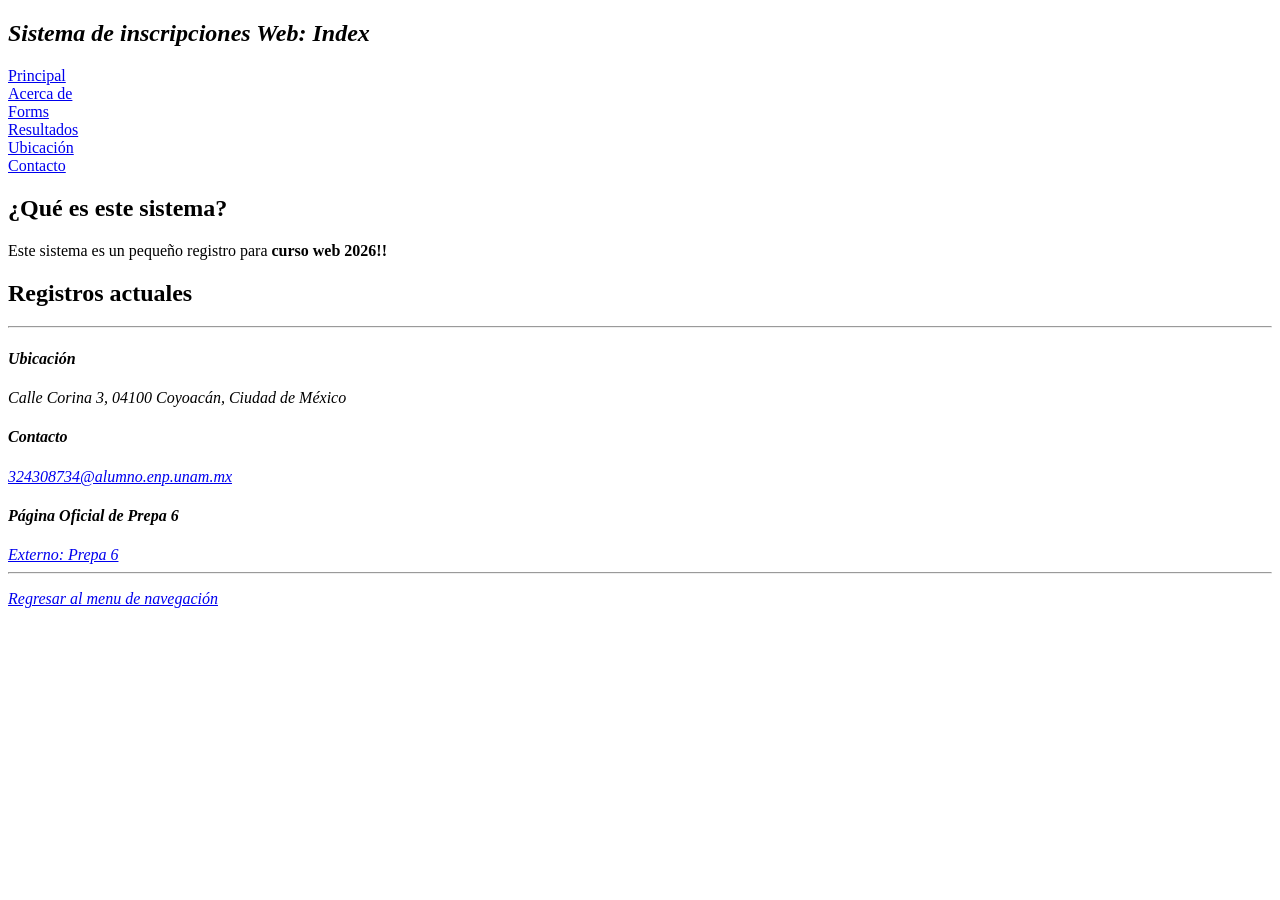
<file: actividades_de_integración/index.html>
<!DOCTYPE html>
<html lang="es">
<head>
    <meta charset="UTF-8">
    <meta name="viewport" content="width=device-width, initial-scale=1.0">
    <meta name="author" content="Aurora Vázquez Robles">
    <meta name="index" content="Primera página tecleada desde 0 ">   
    
    <title>index</title>
</head>
<body>
    <header>
        <nav> 
        <h1> <i>Sistema de inscripciones Web: Index </i></h1>
        <nav id="menu">
            <a href="migrar-divs.html">Principal</a>
            <br>
            <a href="#acerca">Acerca de</a>
            <br>
            <a href="#forms">Forms</a>
            <br>
            <a href="#resultados">Resultados </a>
            <br>
            <a href="#ubicación">Ubicación</a></li>
            <br>
            <a href="#contacto">Contacto</a></li>
        </nav>
    </header>
    <!------------Cuerpo----------------------->
    <main>
        <section id="acerca">
            <h2>¿Qué es este sistema?</h2>
                <p>Este sistema es un pequeño registro para 
                    <strong>curso web 2026!!</strong></p>
        </section>
    
        <section id="resultados">
                <h2>Registros actuales</h2>
        </section>
    </main>
    <!------------------Barra Lateral--------------->
    <aside>

    </aside>
    <!------------------Pie de página---------------->
    <footer>
        <hr>
        <address>
            <h4 id="ubicación">Ubicación</h4>
            <p>Calle Corina 3, 04100 Coyoacán, Ciudad de México</p>
            <h4 id="contacto">Contacto</h4>
            <a href="mailto:324308734@alumno.enp.unam.mx">324308734@alumno.enp.unam.mx</a>
            <h4>Página Oficial de Prepa 6</h4>
            <a href="https://www.prepa6.unam.mx/ENP6/_P6/"
            target="_blank" rel="noopener noreferrer">Externo: Prepa 6</a>
            <hr>
            <p><a href="#menu">Regresar al menu de navegación</a> </p>
        </address>
    </footer>
</body>
</html>
</file>
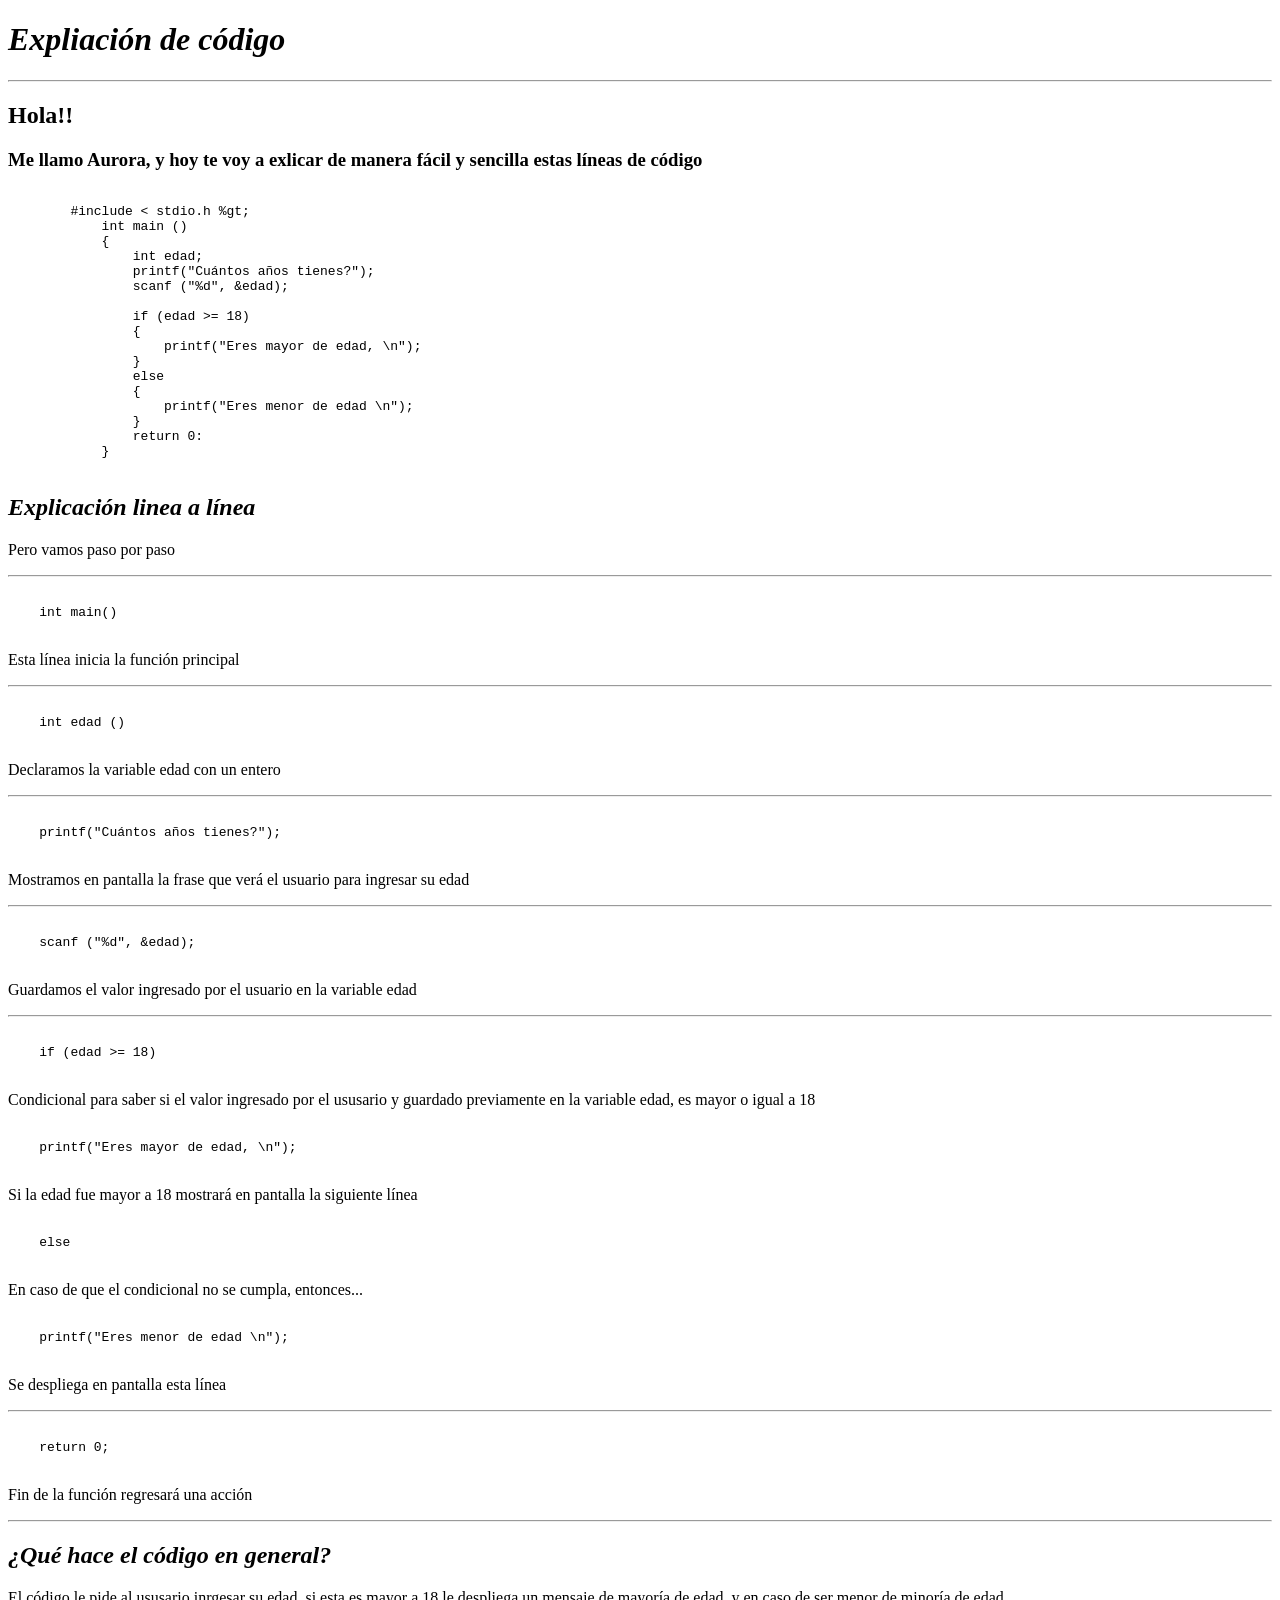
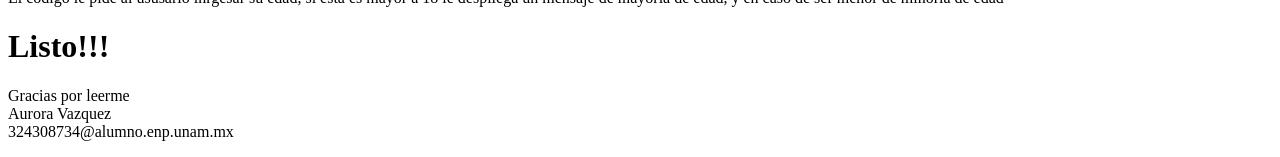
<file: actividades/actividad2.html>
<!DOCTYPE html>
<html lang="es">
<head>
    <meta charset="utf-8">
    <meta name="viewpport" content="wigth=device-width, initial-scale=1.0">
    <meta name="author" content="Aurora Vázquez Robles">
    <meta name="description" content="Descripción de código con encabezados, párrafos, códigos, etc. ">

    <title>Actividad 2</title>

</head>
<body>

    <h1> <i> Expliación de código  </i> </h1>
    <hr>
    <h2> Hola!! </h2>
    <h3> Me llamo Aurora, y hoy te voy a 
        exlicar de manera fácil y sencilla estas líneas de código </h3>

    <pre> <code>
        #include &lt; stdio.h %gt;
            int main ()
            {
                int edad;
                printf("Cuántos años tienes?");
                scanf ("%d", &edad);

                if (edad >= 18)
                {
                    printf("Eres mayor de edad, \n");
                }
                else
                {
                    printf("Eres menor de edad \n");
                }
                return 0:
            }
    </code></pre>

    <h2><i> Explicación linea a línea </i></h2>
    <p> Pero vamos paso por paso </p>


    <hr>
    <pre><code>
    int main() 
    </code></pre>
    <p> Esta línea inicia la función principal </p>
    <hr>

    <pre><code>
    int edad () 
    </code></pre>
    <p>  Declaramos la variable edad con un entero  </p>
    <hr>


    <pre><code>
    printf("Cuántos años tienes?");
    </code></pre>
    <p>Mostramos en pantalla la frase que verá el usuario para ingresar su edad </p>
    <hr>

    <pre><code>
    scanf ("%d", &edad); 
    </code></pre>
    <p>Guardamos el valor ingresado por el usuario en la variable edad </p>
    <hr>

    <pre><code>
    if (edad >= 18) 
    </code></pre>
    <p>Condicional para saber si el valor ingresado por el ususario y guardado previamente en la variable edad, es mayor o igual a 18 </p>
    <pre><code>
    printf("Eres mayor de edad, \n");
    </code></pre>
    <p>Si la edad fue mayor a 18 mostrará en pantalla la siguiente línea</p>
    <pre><code>
    else 
    </code></pre>
    <p>En caso de que el condicional no se cumpla, entonces...</p>
    <pre><code>
    printf("Eres menor de edad \n");
    </code></pre>
    <p>Se despliega en pantalla esta línea</p>
    <hr>
    <pre><code>
    return 0;
    </code></pre>
    <p>Fin de la función regresará una acción</p>
    <hr>

    <h2><i> ¿Qué hace el código en general? </i></h2>
    <p> El código le pide al ususario inrgesar su edad, si esta es mayor a 18 le despliega un mensaje de mayoría de edad, 
        y en caso de ser menor de minoría de edad </p>

    <h1> Listo!!! </h1>
    <p>
        Gracias por leerme
        <br>
        Aurora Vazquez
        <br>
        324308734@alumno.enp.unam.mx
    </p>

</body>
</html>
</file>
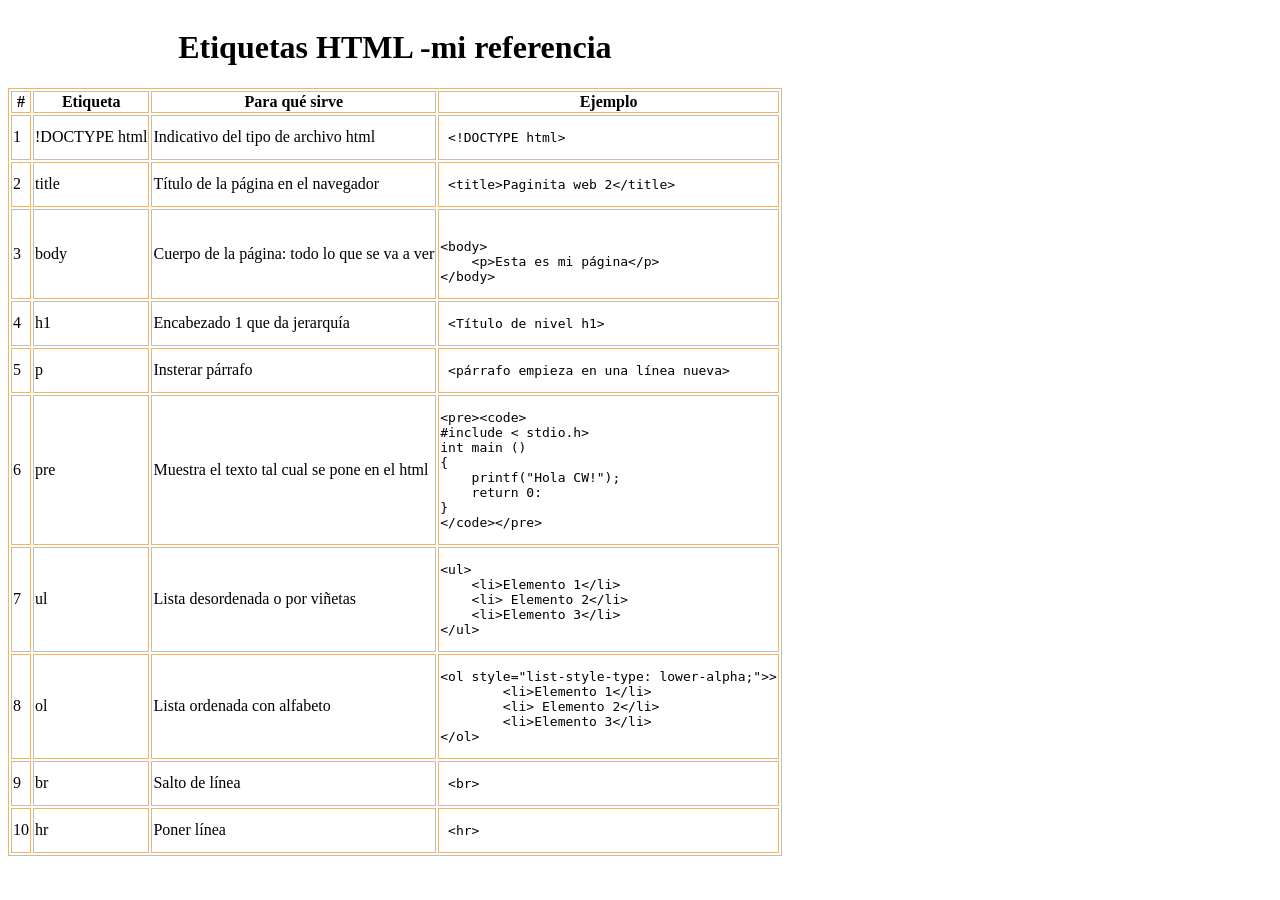
<file: actividades/apuntes.html>
<!DOCTYPE html>
<html lang="en">
<head>
    <meta charset="UTF-8">
    <meta name="viewport" content="width=device-width, initial-scale=1.0">
    <meta name="author" content="Aurora Vázquez Robles">
    <meta name="Apuntes" content="Tabla con apuntes de html ">

    <style>
        table,th,td{
            border: 1px  solid burlywood;
        }
    </style>
    <title>Tablas de referencia html</title>
</head>
<body>
    <table>
        <caption> <h1> Etiquetas HTML -mi referencia</h1></caption>
        <colgroup>
            <col style="width: auto;">
            <col span="2" style="width: auto;">
        </colgroup>
        <thead>
            <!--Columnas-->
            <tr>
                <th scope="col">#</th>
                <th scope="col">Etiqueta</th>
                <th scope="col">Para qué sirve</th>
                <th scope="col"> Ejemplo</th>
            </tr>
        </thead>
        <tbody>
            <!---Ejemplo -->
            <tr>
                <td>1</td><td>!DOCTYPE html</td> <td>Indicativo del tipo de archivo html</td> 
                <td><pre> &lt;!DOCTYPE html&gt;</pre></td>
            <!---Ejemplo -->
            <tr>
                <td>2</td><td>title</td> <td>Título de la página en el navegador</td> 
                <td><pre> &lt;title&gt;Paginita web 2&lt;/title&gt;</pre></td>
            <!---Ejemplo -->
            <tr>
                <td>3</td><td>body</td> <td>Cuerpo de la página: todo lo que se va a ver</td> 
                <td>
<pre> 
&lt;body&gt; 
    &lt;p&gt;Esta es mi página&lt;/p&gt; 
&lt;/body&gt; 
</pre>
                </td>
            </tr>
            <!---Ejemplo -->
            <tr>
                <td>4</td><td>h1</td> <td>Encabezado 1 que da jerarquía</td> 
                <td><pre> &lt;Título de nivel h1&gt;</pre></td>
            </tr>
            <!---Ejemplo -->
            <tr>
                <td>5</td><td>p</td> <td>Insterar párrafo</td> 
                <td><pre> &lt;párrafo empieza en una línea nueva&gt; </pre></td>
            </tr>
            <!---Ejemplo -->
            <tr>
                <td>6</td><td>pre</td> <td>Muestra el texto tal cual se pone en el html</td> 
                <td> 
<pre>
&lt;pre&gt&lt;code&gt; 
#include &lt; stdio.h&gt;
int main ()
{
    printf("Hola CW!");
    return 0:
}
&lt;/code&gt;&lt;/pre&gt;
</pre>
                </td>
            </tr>
            <!---Ejemplo -->
            <tr>
                <td>7</td><td>ul</td> <td>Lista desordenada o por viñetas</td> 
                <td>
<pre>&lt;ul&gt;
    &lt;li&gt;Elemento 1&lt;/li&gt;
    &lt;li&gt; Elemento 2&lt;/li&gt;
    &lt;li&gt;Elemento 3&lt;/li&gt;
&lt;/ul&gt;</pre>
                </td>
            </tr>

            <!---Ejemplo -->
            <tr>
                <td>8</td><td>ol</td> <td>Lista ordenada con alfabeto</td> 
                <td>
<pre>&lt;ol style="list-style-type: lower-alpha;">&gt;
        &lt;li&gt;Elemento 1&lt;/li&gt;
        &lt;li&gt; Elemento 2&lt;/li&gt;
        &lt;li&gt;Elemento 3&lt;/li&gt;
&lt;/ol&gt;</pre>
                </td>

            </tr>
            <!---Ejemplo -->
            <tr>
                <td>9</td><td>br</td> <td>Salto de línea</td> 
                <td><pre> &lt;br&gt;</pre></td>
            </tr>
            <!---Ejemplo -->
            <tr>
                <td>10</td><td>hr</td> <td>Poner línea</td> 
                <td><pre> &lt;hr&gt;</pre></td>
            </tr>
            
        </tbody>



    </table>
    
</body>
</html>
</file>
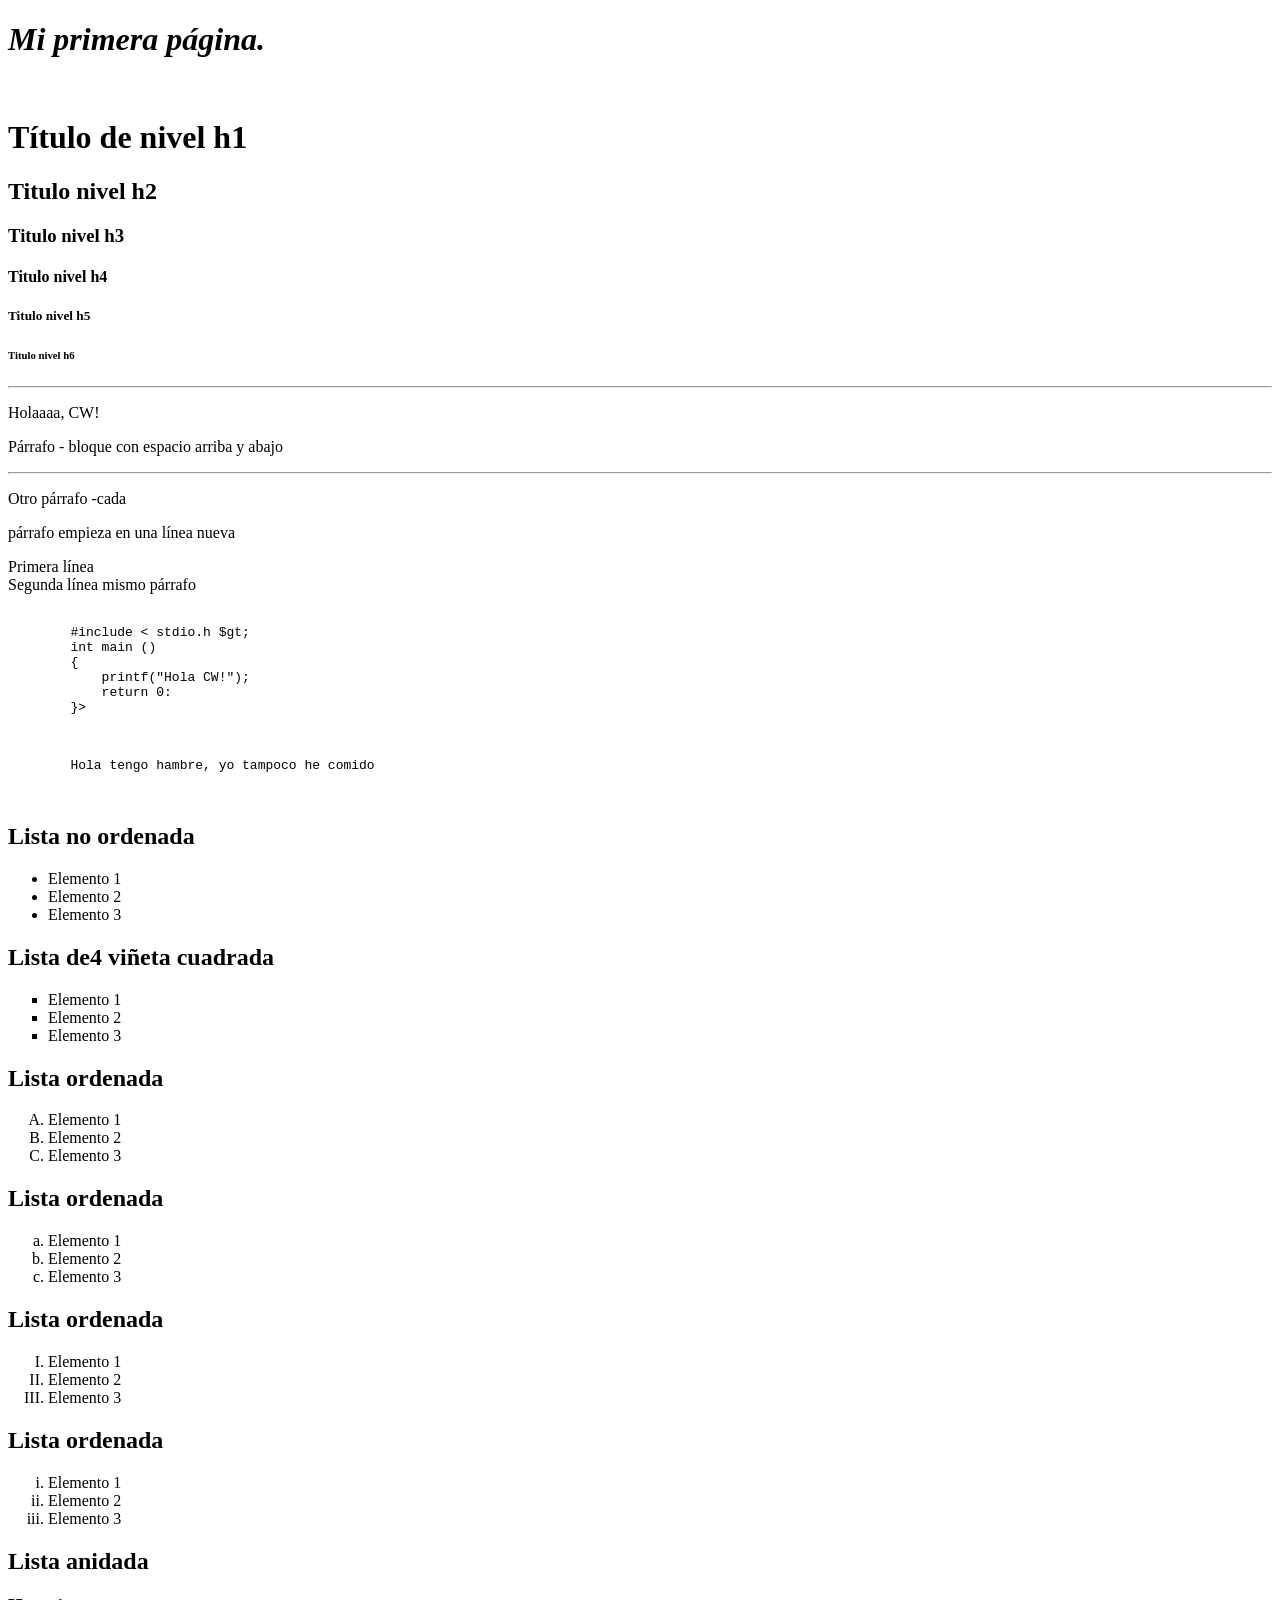
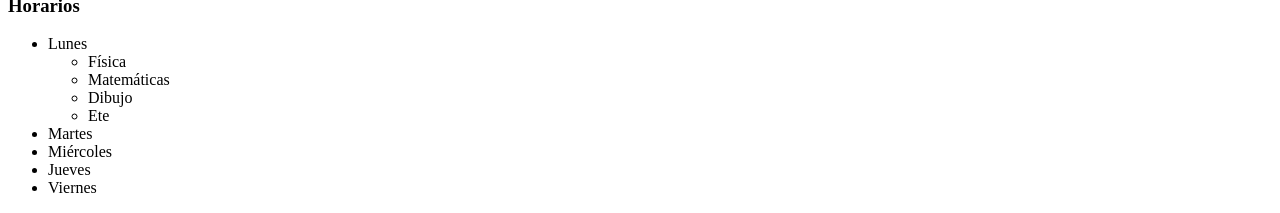
<file: actividades/Mi primera pag.html>
<!DOCTYPE html>
<html lang="es">
<head>
    <meta charset="utf-8">
    <meta name="viewpport" content="wigth=device-width, initial-scale=1.0">
    <meta name="author" content="Aurora Vázquez Robles">
    <meta name="description" content="Mi primer página html">

    <title>Paginita web 2</title>

</head>
<body>
    <h1> <i>  Mi primera página. </i> </h1>
    <br>
    <h1>Título de nivel h1 </h1>
    <h2> Titulo nivel h2 </h2>
    <h3> Titulo nivel h3 </h3>
    <h4> Titulo nivel h4 </h4>
    <h5> Titulo nivel h5 </h5>
    <h6> Titulo nivel h6 </h6>
    <hr>

    <!-- p: es paragraph-->
    <p> Holaaaa, CW! </p>
    <p> Párrafo - bloque con
        espacio arriba y abajo </p>

    <hr>
    
    <p> Otro párrafo -cada </p>
    <p> párrafo empieza en una línea nueva </p>
    <p> 
        Primera línea
        <br>
        Segunda línea mismo párrafo 
    </p>

    <pre><code> 
        #include &lt; stdio.h $gt;
        int main ()
        {
            printf("Hola CW!");
            return 0:
        }>

    </code></pre>

    <pre>
        Hola tengo hambre, yo tampoco he comido 
            
    </pre>

    <h2> Lista no ordenada </h2>
    <ul>
        <li> Elemento 1</li>
        <li> Elemento 2</li>
        <li> Elemento 3</li>
    </ul>

    <h2> Lista de4 viñeta cuadrada </h2>
    <ul style="list-style-type:square">
        <li> Elemento 1</li>
        <li> Elemento 2</li>
        <li> Elemento 3</li>
    </ul>


    <h2> Lista  ordenada </h2>
    <ol style="list-style-type: upper-alpha;">
        <li> Elemento 1</li>
        <li> Elemento 2</li>
        <li> Elemento 3</li>
    </ol>


    <h2> Lista  ordenada </h2>
    <ol style="list-style-type: lower-alpha;">
        <li> Elemento 1</li>
        <li> Elemento 2</li>
        <li> Elemento 3</li>
    </ol>

    <h2> Lista  ordenada </h2>
    <ol style="list-style-type: upper-roman;">
        <li> Elemento 1</li>
        <li> Elemento 2</li>
        <li> Elemento 3</li>
    </ol>

    <h2> Lista  ordenada </h2>
    <ol style="list-style-type: lower-roman;">
        <li> Elemento 1</li>
        <li> Elemento 2</li>
        <li> Elemento 3</li>
    </ol>

    <h2> Lista anidada </h2>
    <h3> Horarios</h3>
    <ul>
        <li> Lunes </li>
            <ul>
                <li> Física</li>
                <li> Matemáticas</li>
                <li> Dibujo </li>
                <li> Ete </li>
            </ul>
        <li> Martes </li>
        <li> Miércoles </li>
        <li> Jueves </li>
        <li> Viernes </li>

    </ul>

</body>
</html>
</file>
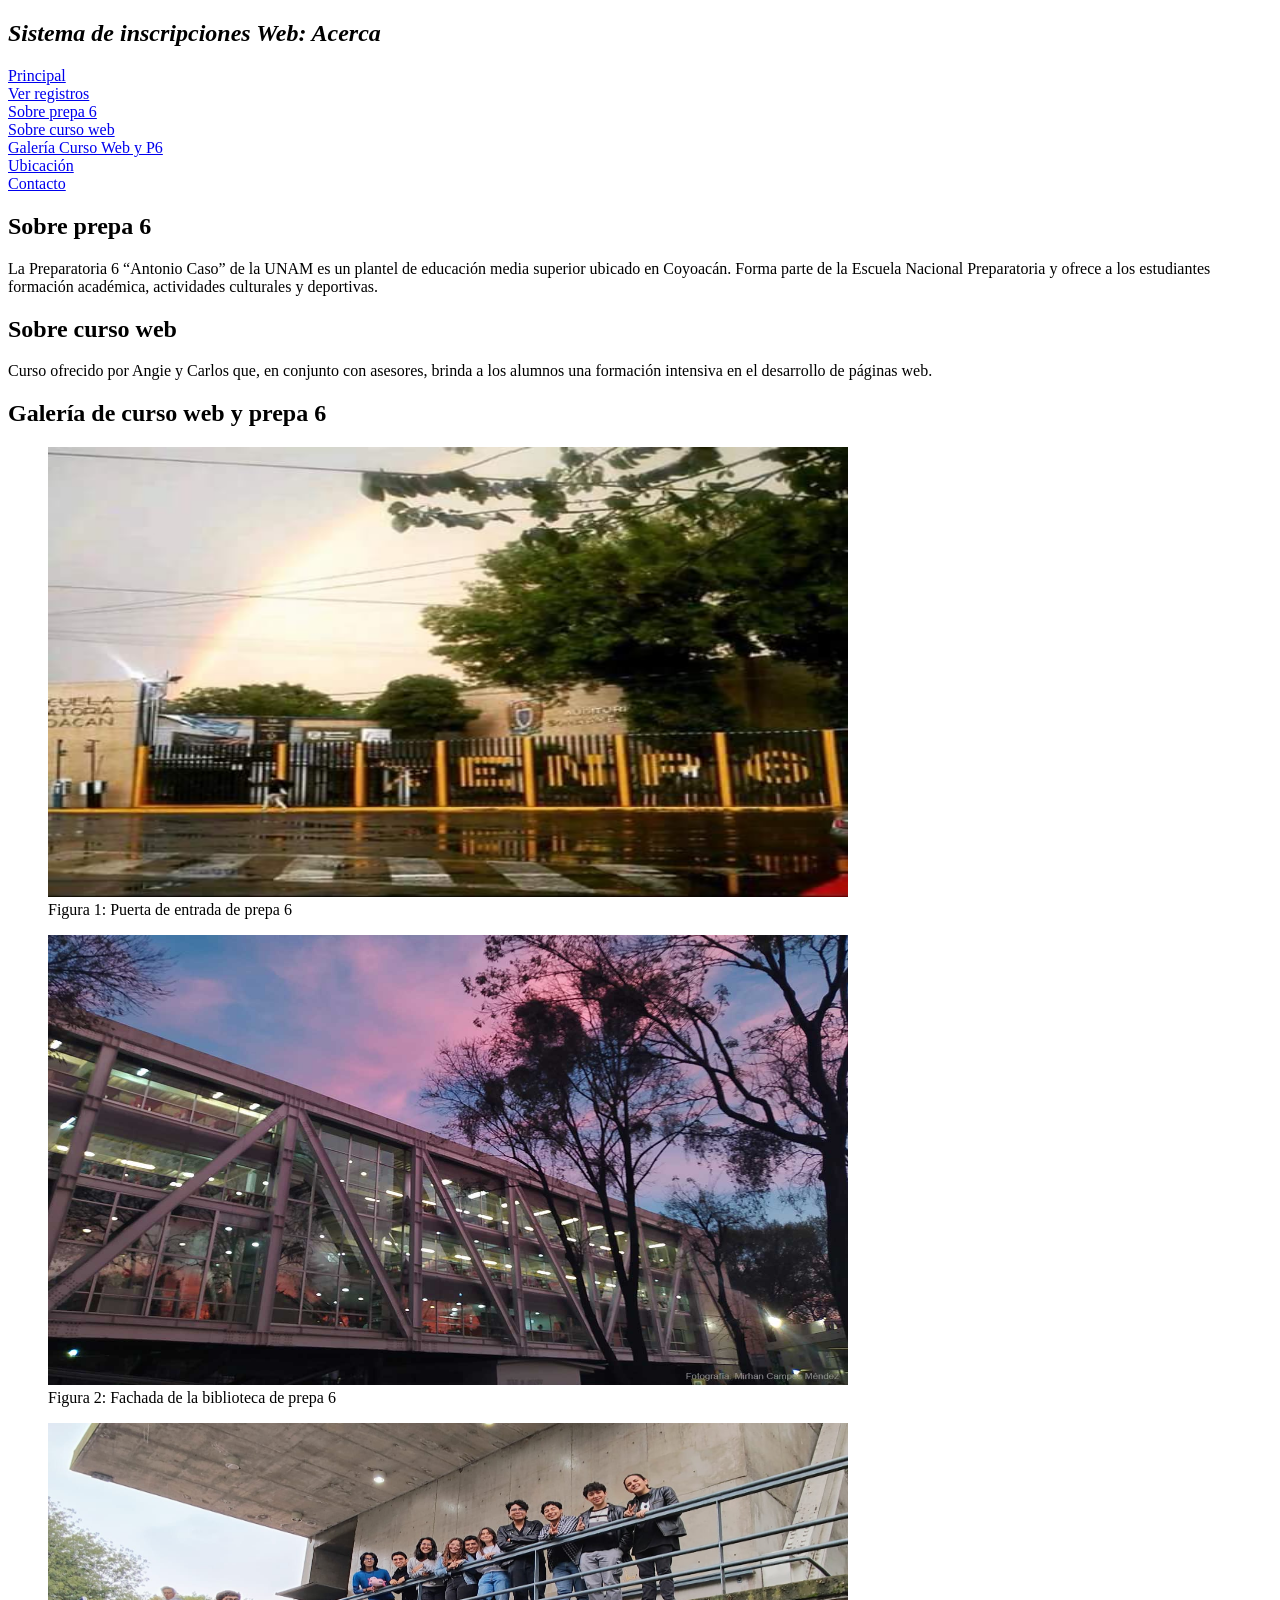
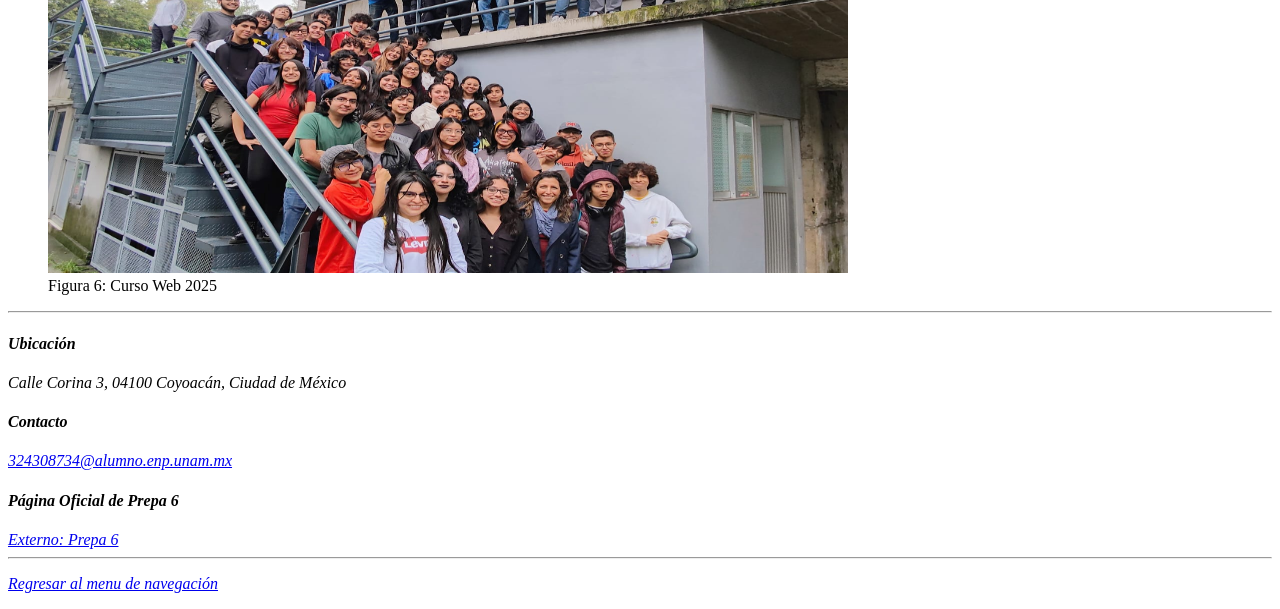
<file: actividades_de_integración/acerca.html>
<!DOCTYPE html>
<html lang="es">
<head>
    <meta charset="UTF-8">
    <meta name="viewport" content="width=device-width, initial-scale=1.0">
    <meta name="author" content="Aurora Vázquez Robles">
    <meta name="acerca" content="Página ligada">   
    
    <title> Acerca</title>
</head>
<body>
    <header>
        <nav> 
        <h1> <i>Sistema de inscripciones Web: Acerca </i></h1>
        <nav id="menu">
            <a href="migrar-divs.html">Principal</a>
            <br>
            <a href="resultados.html">Ver registros</a>
            <br>
            <a href="#P6">Sobre prepa 6</a>
            <br>
            <a href="#curso-web">Sobre curso web </a>
            <br>
            <a href="#galeria">Galería Curso Web y P6</a>
            <br>
            <a href="#ubicación">Ubicación</a></li>
            <br>
            <a href="#contacto">Contacto</a></li>
        </nav>
    </header>

    <!------------Cuerpo----------------------->
    <main>
        <section id="P6">
            <h2>Sobre prepa 6</h2>
                <p>La Preparatoria 6 “Antonio Caso” de la UNAM es un plantel de educación media superior ubicado 
                    en Coyoacán. Forma parte de la Escuela Nacional Preparatoria y ofrece a los estudiantes 
                    formación académica, actividades culturales y deportivas.</p>
        </section>

        <section id="curso-web">
            <h2>Sobre curso web</h2>
                <p>Curso ofrecido por Angie y Carlos que, en conjunto con asesores, 
                    brinda a los alumnos una formación intensiva en el desarrollo de páginas web.</p>
        </section>

        <section id="#galeria">
            <h2>Galería de curso web y prepa 6</h2>
            <figure>
                <img src="img/entrada-p6.jpg"
                alt="Entrada a prepa 6"
                width="800" 
                height="450"
                loading="eager">
                <figcaption>Figura 1: Puerta de entrada de prepa 6</figcaption>
            </figure>

            <figure>
                <img src="img/biblioteca_p6.jpg"
                alt="Fachada de la biblioteca de prepa 6"
                width="800" 
                height="450"
                loading="eager">
                <figcaption>Figura 2: Fachada de la biblioteca de prepa 6</figcaption>
            </figure>
        
            <figure>
                <img src="img/cursowe_2025.jpg"
                alt="Fotografía grupal de los integrantes de curso web 2025 en las escaleras de biblioteca plantel 6"
                width="800" 
                height="450"
                loading="eager">
                <figcaption>Figura 6: Curso Web 2025</figcaption>
            </figure>
        </section>
    </main>
<!-------------------Pie de página--------------------->
    <footer>
        <hr>
        <address>
            <h4 id="ubicación">Ubicación</h4>
            <p>Calle Corina 3, 04100 Coyoacán, Ciudad de México</p>
            <h4 id="contacto">Contacto</h4>
            <a href="mailto:324308734@alumno.enp.unam.mx">324308734@alumno.enp.unam.mx</a>
            <h4>Página Oficial de Prepa 6</h4>
            <a href="https://www.prepa6.unam.mx/ENP6/_P6/"
            target="_blank" rel="noopener noreferrer">Externo: Prepa 6</a>
            <hr>
            <p><a href="#menu">Regresar al menu de navegación</a> </p>
        </address>
    </footer>
    
</body>
</html>
</file>
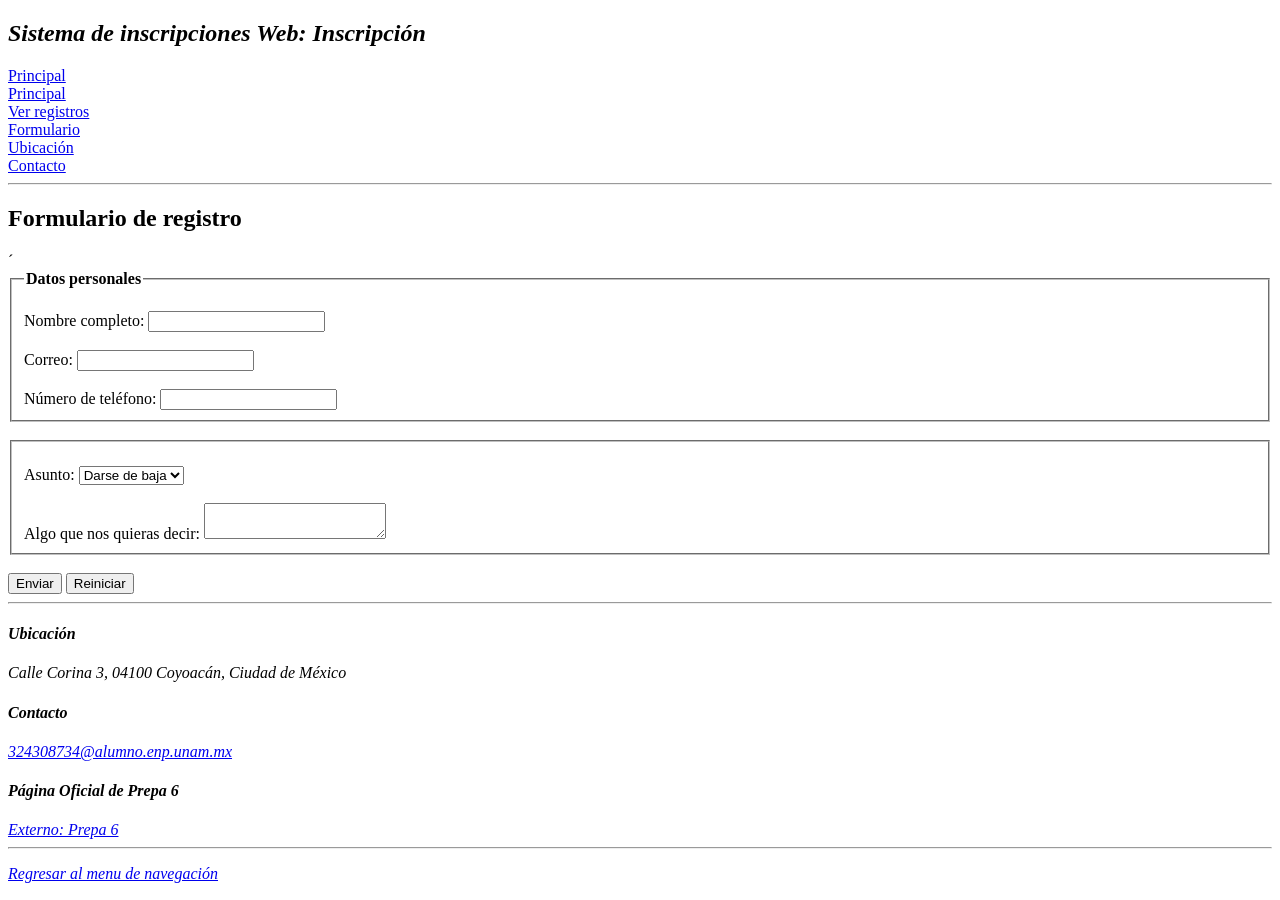
<file: actividades_de_integración/contacto.html>
<!DOCTYPE html>
<html lang="en">
<head>
    <meta charset="UTF-8">
    <meta name="viewport" content="width=device-width, initial-scale=1.0">
    <meta name="author" content="Aurora Vázquez Robles">
    <meta name="contacto" content="Forms de registro ">   
    
    <title>Forms</title>
</head>
<body>
    <!---------------------Encabezado--------------------->
    <header>
        <nav> 
        <h1> <i>Sistema de inscripciones Web: Inscripción </i></h1>
        <nav id="menu">
            <a href="migrar-divs.html">Principal</a>
            <br>
            <a href="index.html">Principal</a>
            <br>
            <a href="resultados.html">Ver registros</a>
            <br>
            <a href="#forms">Formulario</a>
            <br>
            <a href="#ubicación">Ubicación</a></li>
            <br>
            <a href="#contacto">Contacto</a></li>
        </nav>
    </header>
    <!------------------------Cuerpo-------------------------->
    <main>
        <section id="forms">
            <hr>
            <h2>Formulario de registro</h2>´
            <form>
                <fieldset>
                    <legend><strong>Datos personales</strong> </legend>
                    <br>
                    <label for="nombre">Nombre completo:</label>
                    <input type="text" id="nombre"
                            name="nombre" required maxlength="10">
                    <br>
                    <br>
                    <label for="correo">Correo: </label>
                    <input type="email" id="correo"
                            name="correo" required>
                    <br>
                    <br>
                    <label for="num">Número de teléfono:</label>
                    <input type="tel" pattern="[0-9]{10}"
                            name="num" required>
                    <br>
                </fieldset>
                <br>
                <fieldset>
                    <br>
                    <label for="asunto">Asunto:</label>
                    <select name="asunto" required>
                            <option value="inscribir">Inscripción
                            <option value="baja" selected>Darse de baja
                    </select>
                    <br>
                    <br>
                    <label for="comentario">Algo que nos quieras decir:</label>
                    <textarea minlength="10"
                                maxlength="500"
                                placeholder="Escrie aquí.."
                                required>
                    </textarea>
                </fieldset>
                <br>
                <button type="submit">Enviar</button>
                <button type="reset">Reiniciar</button>
            </form>
        </section>
    </main>

    <!----------------------Pie de página-->
    <footer>
        <hr>
        <address>
            <h4 id="ubicación">Ubicación</h4>
            <p>Calle Corina 3, 04100 Coyoacán, Ciudad de México</p>
            <h4 id="contacto">Contacto</h4>
            <a href="mailto:324308734@alumno.enp.unam.mx">324308734@alumno.enp.unam.mx</a>
            <h4>Página Oficial de Prepa 6</h4>
            <a href="https://www.prepa6.unam.mx/ENP6/_P6/"
            target="_blank" rel="noopener noreferrer">Externo: Prepa 6</a>
            <hr>
            <p><a href="#menu">Regresar al menu de navegación</a> </p>
        </address>
    </footer>
</body>
</html>
</file>
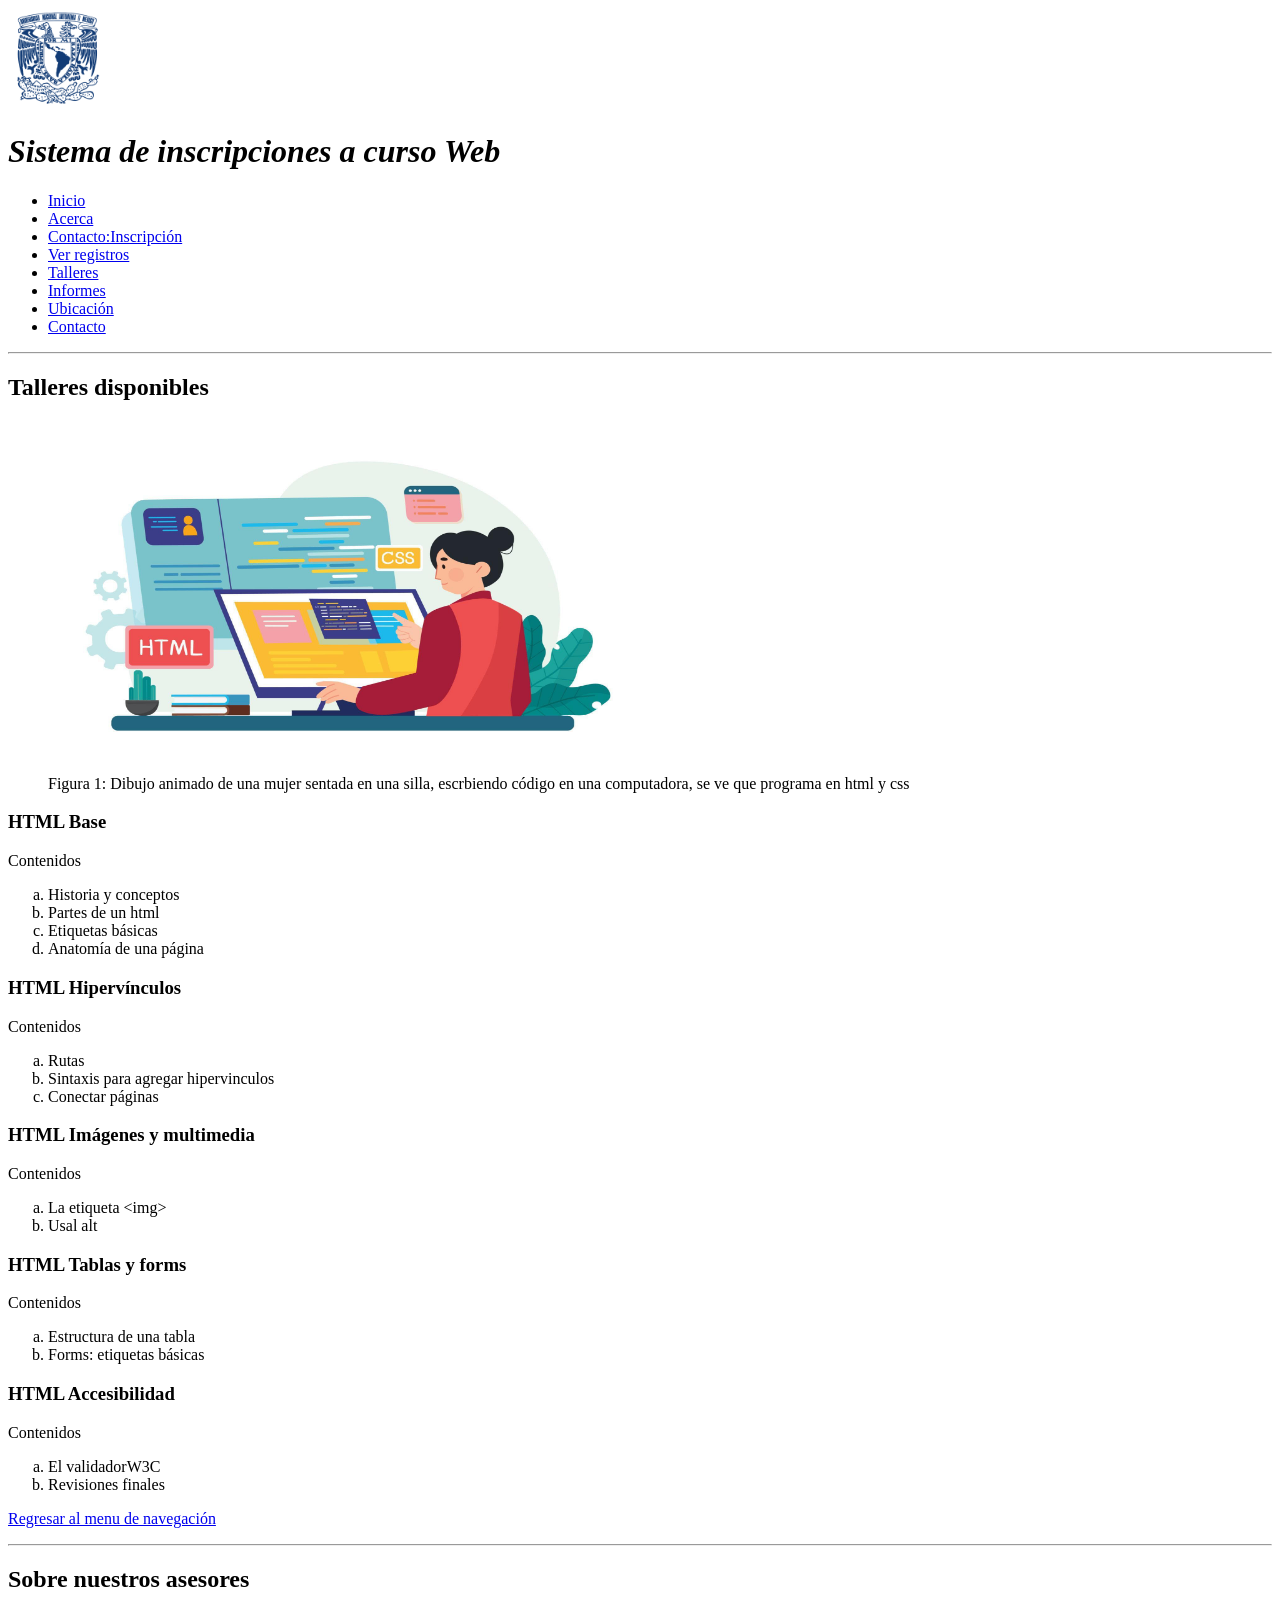
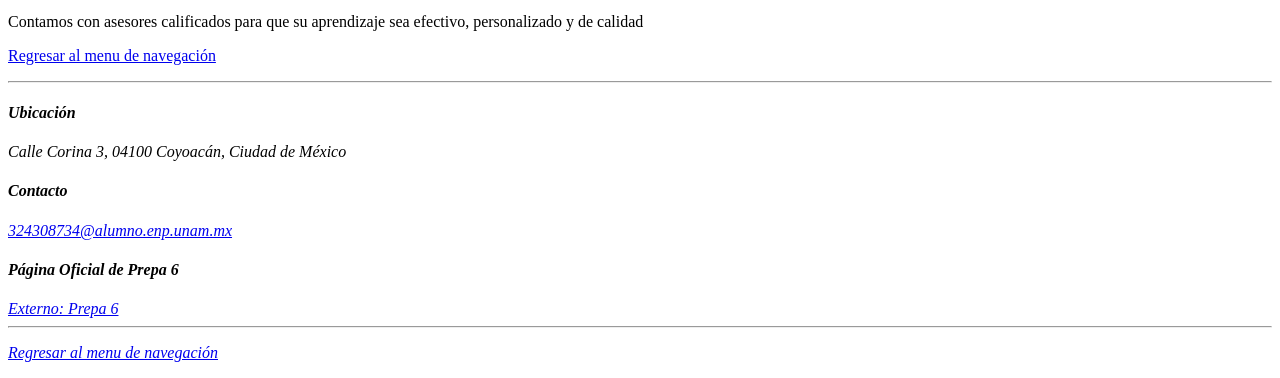
<file: actividades_de_integración/migrar-divs.html>
<!DOCTYPE html>
<html lang="es">
<head>
    <meta charset="UTF-8">
    <meta name="viewport" content="width=device-width, initial-scale=1.0">
    <meta name="author" content="Aurora Vázquez Robles">
    <meta name="Sistema de inscripciones" content="Realizar un sisetma de inscripciones usando semántica ">    
    
    <title>Migrar divs</title>
</head>
<body>
    <!----------------Encabezado---------------------------------->
    <header>
        <img src="img/logo.png" 
            alt="Logo cuadrado color azul de la UNAM "
            width="100"
            height="100">
        <h1> <i>Sistema de inscripciones a curso Web</i></h1>
        <nav id="menu">
            <ul>
                <li><a href="index.html">Inicio</a></li>
                <li><a href="acerca.html">Acerca</a></li>
                <li><a href="contacto.html"> Contacto:Inscripción</a></li>
                <li><a href="resultados.html">Ver registros</a></li>
                <li><a href="#talleres">Talleres</a></li>
                <li><a href="#informes">Informes </a></li>
                <li><a href="#ubicación">Ubicación</a></li>
                <li><a href="#contacto">Contacto</a></li>
            </ul>  
        </nav> 
    </header>
    <!--------------------------Cuerpo------------------------->
    <main>
        <section id="talleres">
        <hr>
        <h2>Talleres disponibles</h2>
            <figure>
                <img src="img/programadora.jpg"
                alt="Decorativa: Dibujo animado de una mujer sentada en una silla, escrbiendo código en una computadora, 
                    se ve que programa en html y css"
                width="600"
                height="350">
                <figcaption>
                    Figura 1: Dibujo animado de una mujer sentada en una silla, escrbiendo código en una computadora, 
                    se ve que programa en html y css
                </figcaption>
            </figure>
            <article>
                <h3>HTML Base</h3>
                <p>Contenidos</p>
                    <ol style="list-style-type: lower-alpha;">
                        <li> Historia y conceptos</li>
                        <li> Partes de un html</li>
                        <li> Etiquetas básicas</li>
                        <li> Anatomía de una página</li>
                    </ol>
            </article>
            
            <article>
                <h3>HTML Hipervínculos</h3>
                <p>Contenidos</p>
                    <ol style="list-style-type: lower-alpha;">
                        <li> Rutas</li>
                        <li> Sintaxis para agregar hipervinculos</li>
                        <li> Conectar páginas</li>
                    </ol>
            </article>

            <article>
                <h3>HTML Imágenes y multimedia</h3>
                <p>Contenidos</p>
                    <ol style="list-style-type: lower-alpha;">
                        <li> La etiqueta &lt;img&gt; </li>
                        <li> Usal alt</li>
                    </ol>
            </article>

            <article>
                <h3>HTML Tablas y forms</h3>
                <p>Contenidos</p>
                    <ol style="list-style-type: lower-alpha;">
                        <li> Estructura de una tabla</li>
                        <li> Forms: etiquetas básicas</li>
                    </ol>
            </article>

            <article>
                <h3>HTML Accesibilidad</h3>
                <p>Contenidos</p>
                    <ol style="list-style-type: lower-alpha;">
                        <li> El validadorW3C</li>
                        <li> Revisiones finales</li>
                    </ol>
            </article>
            <p><a href="#menu">Regresar al menu de navegación</a> </p>
    </main>
<!------------------------Barra Lateral-------------------->
    <aside>
        <hr>
        <h2 id="informes">Sobre nuestros asesores</h2>
        <p>Contamos con asesores calificados para que su aprendizaje sea efectivo, personalizado y de calidad</p>
        <p><a href="#menu">Regresar al menu de navegación</a> </p>
    </aside>
<!--------------------Pie de página--------------------->
    <footer>
        <hr>
        <address>
            <h4 id="ubicación">Ubicación</h4>
            <p>Calle Corina 3, 04100 Coyoacán, Ciudad de México</p>
            <h4 id="contacto">Contacto</h4>
            <a href="mailto:324308734@alumno.enp.unam.mx">324308734@alumno.enp.unam.mx</a>
            <h4>Página Oficial de Prepa 6</h4>
            <a href="https://www.prepa6.unam.mx/ENP6/_P6/"
            target="_blank" rel="noopener noreferrer">Externo: Prepa 6</a>
            <hr>
            <p><a href="#menu">Regresar al menu de navegación</a> </p>
        </address>
    </footer>
</body>
</html>
</file>
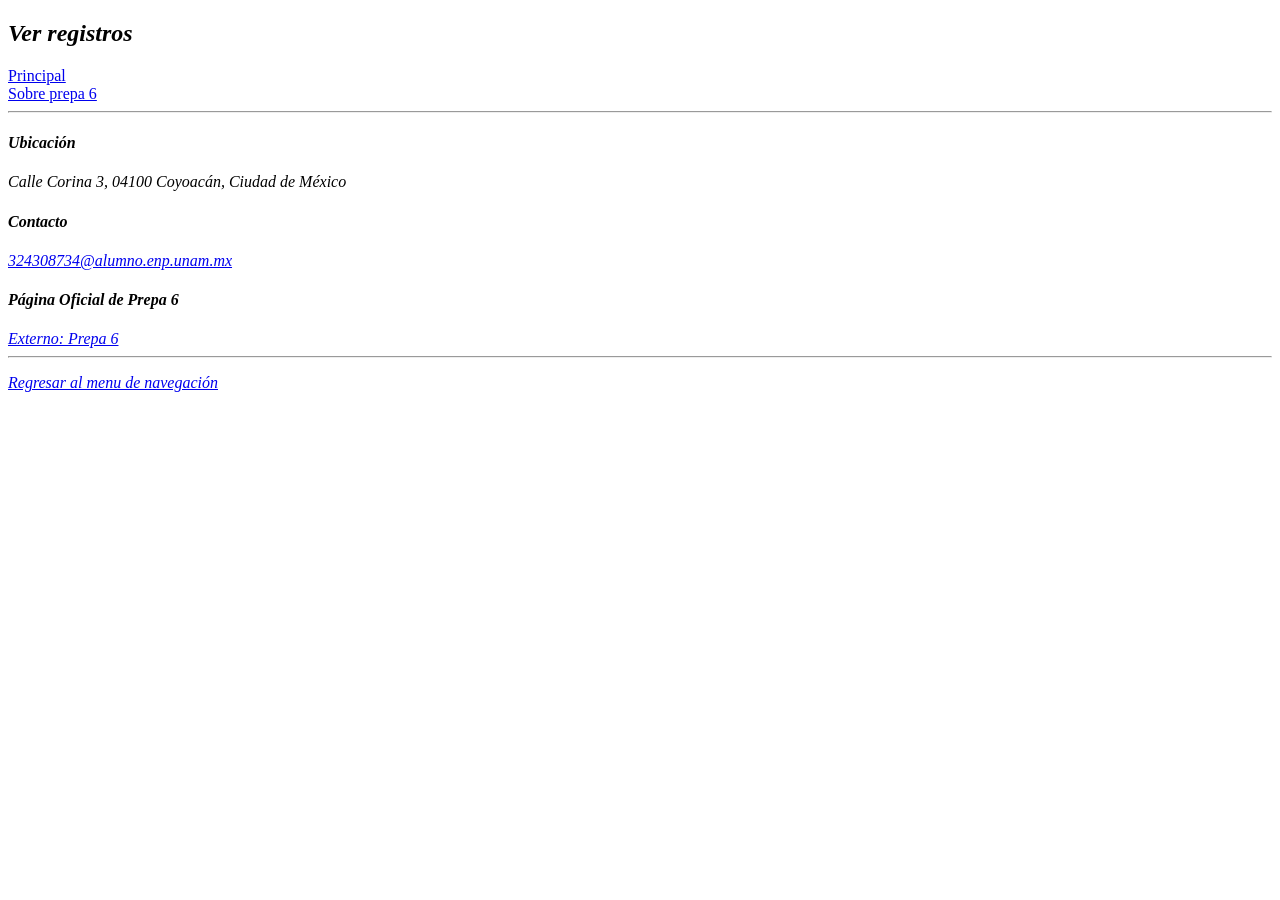
<file: actividades_de_integración/resultados.html>
<!DOCTYPE html>
<html lang="es">
<head>
    <meta charset="UTF-8">
    <meta name="viewport" content="width=device-width, initial-scale=1.0">
    <meta name="author" content="Aurora Vázquez Robles">
    <meta name="Resultados" content="Página ligada">   
    
    <title>Ver registros</title>
</head>
<body>
    <header>
        <nav> 
        <h1> <i>Ver registros</i></h1>
        <nav id="menu">
            <a href="migrar-divs.html">Principal</a>
            <br>
            <a href="acerca.html">Sobre prepa 6</a>
            <br>
        </nav>
    </header>

    <main>
        <section>
            
        </section>
    </main>
    <!--------------------Pie de página--------------------->
    <footer>
        <hr>
        <address>
            <h4 id="ubicación">Ubicación</h4>
            <p>Calle Corina 3, 04100 Coyoacán, Ciudad de México</p>
            <h4 id="contacto">Contacto</h4>
            <a href="mailto:324308734@alumno.enp.unam.mx">324308734@alumno.enp.unam.mx</a>
            <h4>Página Oficial de Prepa 6</h4>
            <a href="https://www.prepa6.unam.mx/ENP6/_P6/"
            target="_blank" rel="noopener noreferrer">Externo: Prepa 6</a>
            <hr>
            <p><a href="#menu">Regresar al menu de navegación</a> </p>
        </address>
    </footer>
</body>
</html>
</file>
